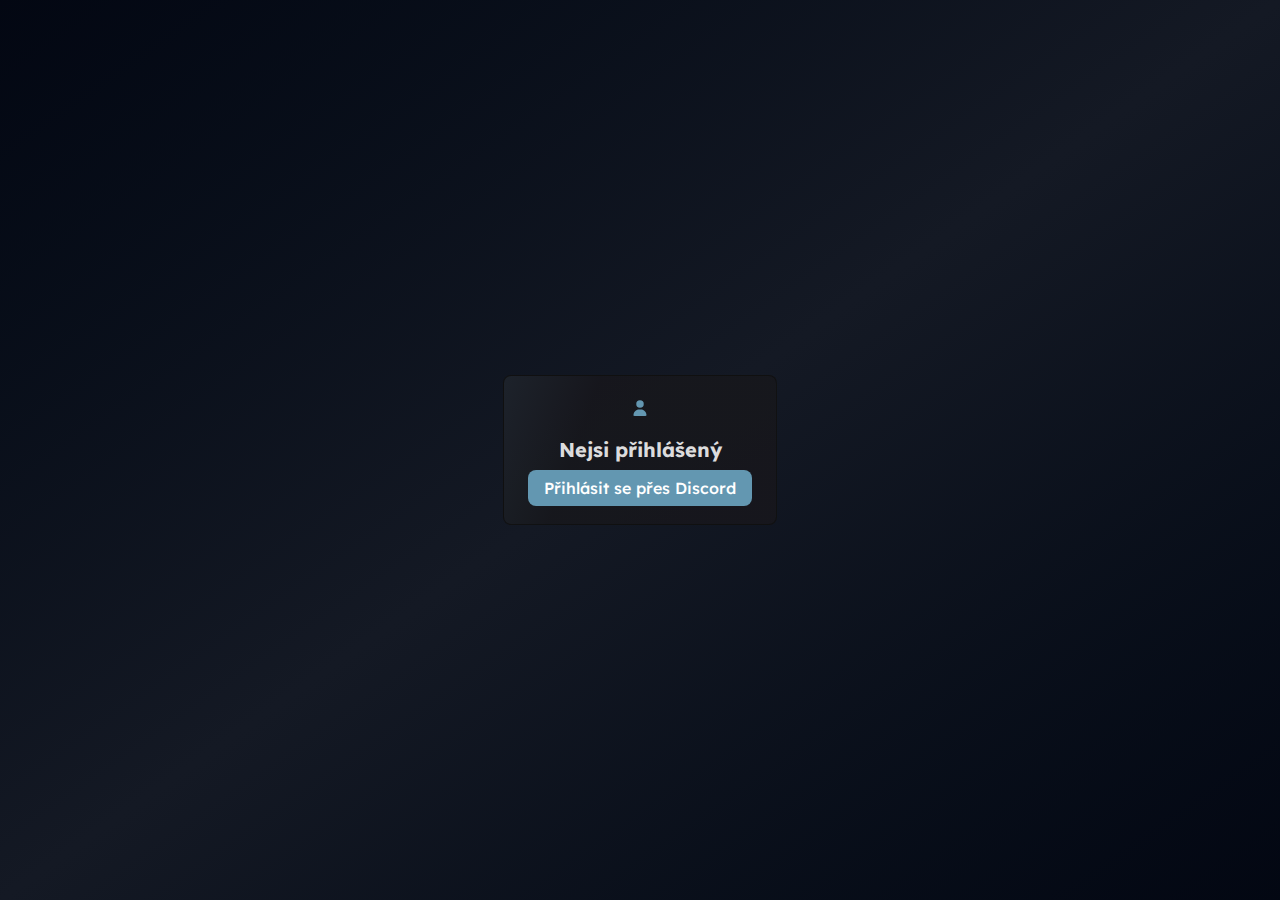
<file: profile.html>
<!DOCTYPE html><!--7t7S0z_QnGb9klv9fgNKU--><html lang="en"><head><meta charSet="utf-8"/><meta name="viewport" content="width=device-width, initial-scale=1"/><link rel="stylesheet" href="/_next/static/css/26deb645190b10af.css" data-precedence="next"/><link rel="preload" as="script" fetchPriority="low" href="/_next/static/chunks/webpack-d6c3f1148fcc8aae.js"/><script src="/_next/static/chunks/97be0265-f694bf0abffa3d2c.js" async=""></script><script src="/_next/static/chunks/540-2c725a9eb8d0d2fb.js" async=""></script><script src="/_next/static/chunks/main-app-3276f7f149ed6023.js" async=""></script><script src="/_next/static/chunks/c8c1eef4-da64c8e33e2ad78e.js" async=""></script><script src="/_next/static/chunks/62-81d84a953c2e43a5.js" async=""></script><script src="/_next/static/chunks/433-4cac716d89678217.js" async=""></script><script src="/_next/static/chunks/470-7aa702a3467877a3.js" async=""></script><script src="/_next/static/chunks/app/profile/page-b936ba35e6ab5107.js" async=""></script><title>Elevate Profile</title><meta name="description" content="Elevate Roleplay"/><link rel="shortcut icon" href="/images/96low.png"/><link rel="icon" href="/favicon.ico" type="image/x-icon" sizes="16x16"/><link rel="icon" href="/images/96low.png" sizes="96x96" type="image/png"/><link rel="icon" href="/images/96low.png" sizes="32x32" type="image/png"/><link rel="icon" href="/images/96low.png" sizes="16x16" type="image/png"/><link rel="apple-touch-icon" href="/images/96low.png"/><script src="/_next/static/chunks/polyfills-42372ed130431b0a.js" noModule=""></script></head><body><div hidden=""><!--$--><!--/$--></div><div class="min-h-screen bg-gradient-to-br from-gray-950 via-[#141924] to-gray-950 flex items-center justify-center"><div class="flex flex-col items-center space-y-4"><div class="animate-spin rounded-full h-8 w-8 border-2 border-[#6397b1] border-t-transparent"></div><div class="text-[#dcdcdd] text-sm">Načítám profil...</div></div></div><!--$--><!--/$--><script src="/_next/static/chunks/webpack-d6c3f1148fcc8aae.js" id="_R_" async=""></script><script>(self.__next_f=self.__next_f||[]).push([0])</script><script>self.__next_f.push([1,"1:\"$Sreact.fragment\"\n2:I[4939,[],\"\"]\n3:I[5815,[],\"\"]\n4:I[4150,[],\"ClientPageRoot\"]\n5:I[4853,[\"502\",\"static/chunks/c8c1eef4-da64c8e33e2ad78e.js\",\"62\",\"static/chunks/62-81d84a953c2e43a5.js\",\"433\",\"static/chunks/433-4cac716d89678217.js\",\"470\",\"static/chunks/470-7aa702a3467877a3.js\",\"636\",\"static/chunks/app/profile/page-b936ba35e6ab5107.js\"],\"default\"]\n8:I[4425,[],\"OutletBoundary\"]\na:I[4359,[],\"AsyncMetadataOutlet\"]\nc:I[4425,[],\"ViewportBoundary\"]\ne:I[4425,[],\"MetadataBoundary\"]\nf:\"$Sreact.suspense\"\n11:I[1617,[],\"\"]\n:HL[\"/_next/static/css/26deb645190b10af.css\",\"style\"]\n"])</script><script>self.__next_f.push([1,"0:{\"P\":null,\"b\":\"7t7S0z_QnGb9klv9fgNKU\",\"p\":\"\",\"c\":[\"\",\"profile\"],\"i\":false,\"f\":[[[\"\",{\"children\":[\"profile\",{\"children\":[\"__PAGE__\",{}]}]},\"$undefined\",\"$undefined\",true],[\"\",[\"$\",\"$1\",\"c\",{\"children\":[[[\"$\",\"link\",\"0\",{\"rel\":\"stylesheet\",\"href\":\"/_next/static/css/26deb645190b10af.css\",\"precedence\":\"next\",\"crossOrigin\":\"$undefined\",\"nonce\":\"$undefined\"}]],[\"$\",\"html\",null,{\"lang\":\"en\",\"children\":[\"$\",\"body\",null,{\"children\":[\"$\",\"$L2\",null,{\"parallelRouterKey\":\"children\",\"error\":\"$undefined\",\"errorStyles\":\"$undefined\",\"errorScripts\":\"$undefined\",\"template\":[\"$\",\"$L3\",null,{}],\"templateStyles\":\"$undefined\",\"templateScripts\":\"$undefined\",\"notFound\":[[[\"$\",\"title\",null,{\"children\":\"404: This page could not be found.\"}],[\"$\",\"div\",null,{\"style\":{\"fontFamily\":\"system-ui,\\\"Segoe UI\\\",Roboto,Helvetica,Arial,sans-serif,\\\"Apple Color Emoji\\\",\\\"Segoe UI Emoji\\\"\",\"height\":\"100vh\",\"textAlign\":\"center\",\"display\":\"flex\",\"flexDirection\":\"column\",\"alignItems\":\"center\",\"justifyContent\":\"center\"},\"children\":[\"$\",\"div\",null,{\"children\":[[\"$\",\"style\",null,{\"dangerouslySetInnerHTML\":{\"__html\":\"body{color:#000;background:#fff;margin:0}.next-error-h1{border-right:1px solid rgba(0,0,0,.3)}@media (prefers-color-scheme:dark){body{color:#fff;background:#000}.next-error-h1{border-right:1px solid rgba(255,255,255,.3)}}\"}}],[\"$\",\"h1\",null,{\"className\":\"next-error-h1\",\"style\":{\"display\":\"inline-block\",\"margin\":\"0 20px 0 0\",\"padding\":\"0 23px 0 0\",\"fontSize\":24,\"fontWeight\":500,\"verticalAlign\":\"top\",\"lineHeight\":\"49px\"},\"children\":404}],[\"$\",\"div\",null,{\"style\":{\"display\":\"inline-block\"},\"children\":[\"$\",\"h2\",null,{\"style\":{\"fontSize\":14,\"fontWeight\":400,\"lineHeight\":\"49px\",\"margin\":0},\"children\":\"This page could not be found.\"}]}]]}]}]],[]],\"forbidden\":\"$undefined\",\"unauthorized\":\"$undefined\"}]}]}]]}],{\"children\":[\"profile\",[\"$\",\"$1\",\"c\",{\"children\":[null,[\"$\",\"$L2\",null,{\"parallelRouterKey\":\"children\",\"error\":\"$undefined\",\"errorStyles\":\"$undefined\",\"errorScripts\":\"$undefined\",\"template\":[\"$\",\"$L3\",null,{}],\"templateStyles\":\"$undefined\",\"templateScripts\":\"$undefined\",\"notFound\":\"$undefined\",\"forbidden\":\"$undefined\",\"unauthorized\":\"$undefined\"}]]}],{\"children\":[\"__PAGE__\",[\"$\",\"$1\",\"c\",{\"children\":[[\"$\",\"$L4\",null,{\"Component\":\"$5\",\"searchParams\":{},\"params\":{},\"promises\":[\"$@6\",\"$@7\"]}],null,[\"$\",\"$L8\",null,{\"children\":[\"$L9\",[\"$\",\"$La\",null,{\"promise\":\"$@b\"}]]}]]}],{},null,false]},null,false]},null,false],[\"$\",\"$1\",\"h\",{\"children\":[null,[[\"$\",\"$Lc\",null,{\"children\":\"$Ld\"}],null],[\"$\",\"$Le\",null,{\"children\":[\"$\",\"div\",null,{\"hidden\":true,\"children\":[\"$\",\"$f\",null,{\"fallback\":null,\"children\":\"$L10\"}]}]}]]}],false]],\"m\":\"$undefined\",\"G\":[\"$11\",[]],\"s\":false,\"S\":true}\n"])</script><script>self.__next_f.push([1,"6:{}\n7:\"$0:f:0:1:2:children:2:children:1:props:children:0:props:params\"\n"])</script><script>self.__next_f.push([1,"d:[[\"$\",\"meta\",\"0\",{\"charSet\":\"utf-8\"}],[\"$\",\"meta\",\"1\",{\"name\":\"viewport\",\"content\":\"width=device-width, initial-scale=1\"}]]\n9:null\n"])</script><script>self.__next_f.push([1,"12:I[6439,[],\"IconMark\"]\n"])</script><script>self.__next_f.push([1,"b:{\"metadata\":[[\"$\",\"title\",\"0\",{\"children\":\"Elevate Profile\"}],[\"$\",\"meta\",\"1\",{\"name\":\"description\",\"content\":\"Elevate Roleplay\"}],[\"$\",\"link\",\"2\",{\"rel\":\"shortcut icon\",\"href\":\"/images/96low.png\"}],[\"$\",\"link\",\"3\",{\"rel\":\"icon\",\"href\":\"/favicon.ico\",\"type\":\"image/x-icon\",\"sizes\":\"16x16\"}],[\"$\",\"link\",\"4\",{\"rel\":\"icon\",\"href\":\"/images/96low.png\",\"sizes\":\"96x96\",\"type\":\"image/png\"}],[\"$\",\"link\",\"5\",{\"rel\":\"icon\",\"href\":\"/images/96low.png\",\"sizes\":\"32x32\",\"type\":\"image/png\"}],[\"$\",\"link\",\"6\",{\"rel\":\"icon\",\"href\":\"/images/96low.png\",\"sizes\":\"16x16\",\"type\":\"image/png\"}],[\"$\",\"link\",\"7\",{\"rel\":\"apple-touch-icon\",\"href\":\"/images/96low.png\"}],[\"$\",\"$L12\",\"8\",{}]],\"error\":null,\"digest\":\"$undefined\"}\n"])</script><script>self.__next_f.push([1,"10:\"$b:metadata\"\n"])</script></body></html>
</file>
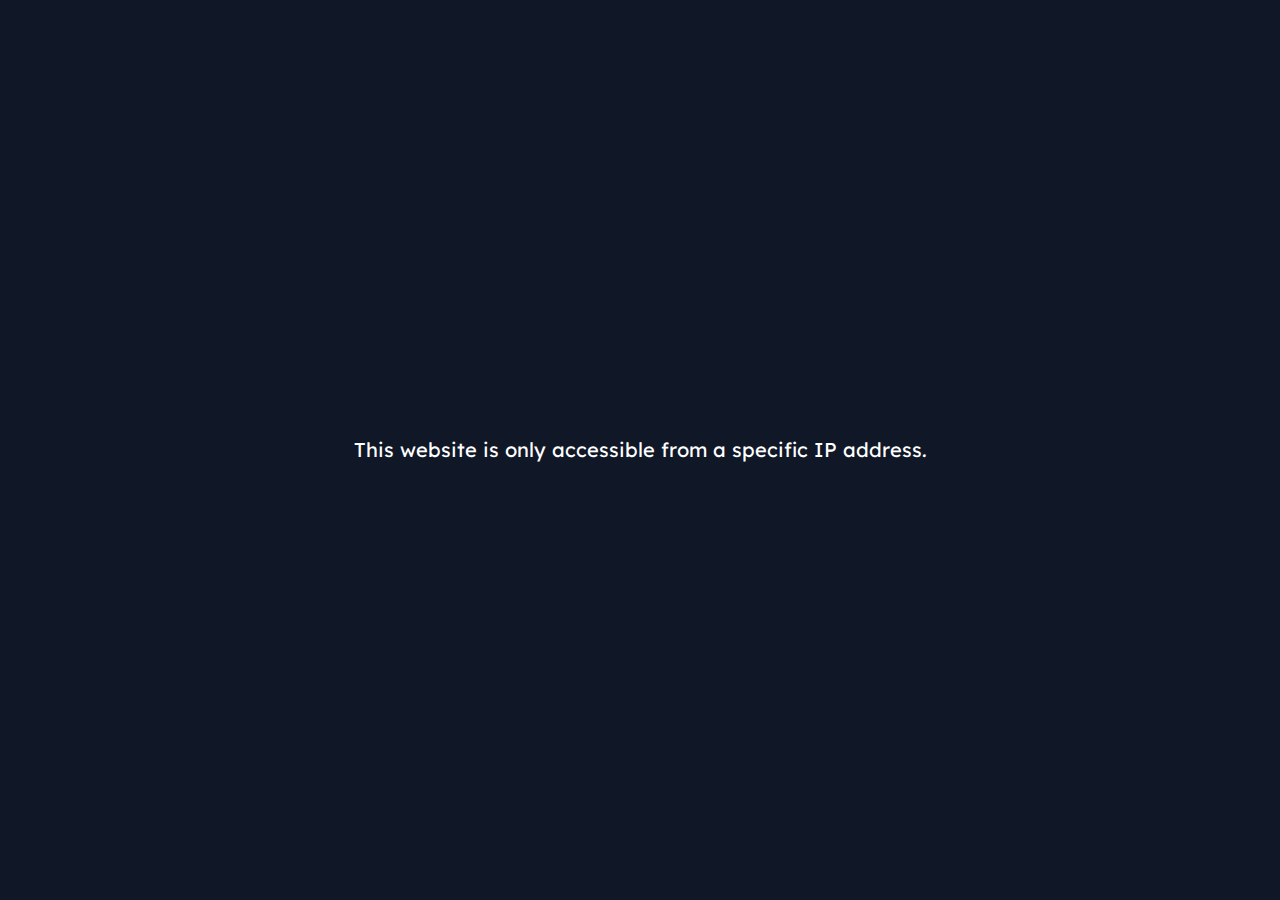
<file: rules.html>
<!DOCTYPE html><!--7t7S0z_QnGb9klv9fgNKU--><html lang="en"><head><meta charSet="utf-8"/><meta name="viewport" content="width=device-width, initial-scale=1"/><link rel="stylesheet" href="/_next/static/css/26deb645190b10af.css" data-precedence="next"/><link rel="preload" as="script" fetchPriority="low" href="/_next/static/chunks/webpack-d6c3f1148fcc8aae.js"/><script src="/_next/static/chunks/97be0265-f694bf0abffa3d2c.js" async=""></script><script src="/_next/static/chunks/540-2c725a9eb8d0d2fb.js" async=""></script><script src="/_next/static/chunks/main-app-3276f7f149ed6023.js" async=""></script><script src="/_next/static/chunks/62-81d84a953c2e43a5.js" async=""></script><script src="/_next/static/chunks/813-5c97421b54e91e3c.js" async=""></script><script src="/_next/static/chunks/389-16a7ddace1b9cbd3.js" async=""></script><script src="/_next/static/chunks/app/rules/page-8929916ae21eb44b.js" async=""></script><title>Elevate Roleplay</title><meta name="description" content="Elevate Roleplay"/><link rel="shortcut icon" href="/images/96low.png"/><link rel="icon" href="/favicon.ico" type="image/x-icon" sizes="16x16"/><link rel="icon" href="/images/96low.png" sizes="96x96" type="image/png"/><link rel="icon" href="/images/96low.png" sizes="32x32" type="image/png"/><link rel="icon" href="/images/96low.png" sizes="16x16" type="image/png"/><link rel="apple-touch-icon" href="/images/96low.png"/><script src="/_next/static/chunks/polyfills-42372ed130431b0a.js" noModule=""></script></head><body><div hidden=""><!--$--><!--/$--></div><div class="flex justify-center items-center min-h-screen bg-gray-100 dark:bg-gray-900 text-xl text-center"><p class="text-gray-900 dark:text-white">This website is only accessible from a specific IP address.</p></div><!--$--><!--/$--><script src="/_next/static/chunks/webpack-d6c3f1148fcc8aae.js" id="_R_" async=""></script><script>(self.__next_f=self.__next_f||[]).push([0])</script><script>self.__next_f.push([1,"1:\"$Sreact.fragment\"\n2:I[4939,[],\"\"]\n3:I[5815,[],\"\"]\n4:I[4150,[],\"ClientPageRoot\"]\n5:I[9149,[\"62\",\"static/chunks/62-81d84a953c2e43a5.js\",\"813\",\"static/chunks/813-5c97421b54e91e3c.js\",\"389\",\"static/chunks/389-16a7ddace1b9cbd3.js\",\"670\",\"static/chunks/app/rules/page-8929916ae21eb44b.js\"],\"default\"]\n8:I[4425,[],\"OutletBoundary\"]\na:I[4359,[],\"AsyncMetadataOutlet\"]\nc:I[4425,[],\"ViewportBoundary\"]\ne:I[4425,[],\"MetadataBoundary\"]\nf:\"$Sreact.suspense\"\n11:I[1617,[],\"\"]\n:HL[\"/_next/static/css/26deb645190b10af.css\",\"style\"]\n"])</script><script>self.__next_f.push([1,"0:{\"P\":null,\"b\":\"7t7S0z_QnGb9klv9fgNKU\",\"p\":\"\",\"c\":[\"\",\"rules\"],\"i\":false,\"f\":[[[\"\",{\"children\":[\"rules\",{\"children\":[\"__PAGE__\",{}]}]},\"$undefined\",\"$undefined\",true],[\"\",[\"$\",\"$1\",\"c\",{\"children\":[[[\"$\",\"link\",\"0\",{\"rel\":\"stylesheet\",\"href\":\"/_next/static/css/26deb645190b10af.css\",\"precedence\":\"next\",\"crossOrigin\":\"$undefined\",\"nonce\":\"$undefined\"}]],[\"$\",\"html\",null,{\"lang\":\"en\",\"children\":[\"$\",\"body\",null,{\"children\":[\"$\",\"$L2\",null,{\"parallelRouterKey\":\"children\",\"error\":\"$undefined\",\"errorStyles\":\"$undefined\",\"errorScripts\":\"$undefined\",\"template\":[\"$\",\"$L3\",null,{}],\"templateStyles\":\"$undefined\",\"templateScripts\":\"$undefined\",\"notFound\":[[[\"$\",\"title\",null,{\"children\":\"404: This page could not be found.\"}],[\"$\",\"div\",null,{\"style\":{\"fontFamily\":\"system-ui,\\\"Segoe UI\\\",Roboto,Helvetica,Arial,sans-serif,\\\"Apple Color Emoji\\\",\\\"Segoe UI Emoji\\\"\",\"height\":\"100vh\",\"textAlign\":\"center\",\"display\":\"flex\",\"flexDirection\":\"column\",\"alignItems\":\"center\",\"justifyContent\":\"center\"},\"children\":[\"$\",\"div\",null,{\"children\":[[\"$\",\"style\",null,{\"dangerouslySetInnerHTML\":{\"__html\":\"body{color:#000;background:#fff;margin:0}.next-error-h1{border-right:1px solid rgba(0,0,0,.3)}@media (prefers-color-scheme:dark){body{color:#fff;background:#000}.next-error-h1{border-right:1px solid rgba(255,255,255,.3)}}\"}}],[\"$\",\"h1\",null,{\"className\":\"next-error-h1\",\"style\":{\"display\":\"inline-block\",\"margin\":\"0 20px 0 0\",\"padding\":\"0 23px 0 0\",\"fontSize\":24,\"fontWeight\":500,\"verticalAlign\":\"top\",\"lineHeight\":\"49px\"},\"children\":404}],[\"$\",\"div\",null,{\"style\":{\"display\":\"inline-block\"},\"children\":[\"$\",\"h2\",null,{\"style\":{\"fontSize\":14,\"fontWeight\":400,\"lineHeight\":\"49px\",\"margin\":0},\"children\":\"This page could not be found.\"}]}]]}]}]],[]],\"forbidden\":\"$undefined\",\"unauthorized\":\"$undefined\"}]}]}]]}],{\"children\":[\"rules\",[\"$\",\"$1\",\"c\",{\"children\":[null,[\"$\",\"$L2\",null,{\"parallelRouterKey\":\"children\",\"error\":\"$undefined\",\"errorStyles\":\"$undefined\",\"errorScripts\":\"$undefined\",\"template\":[\"$\",\"$L3\",null,{}],\"templateStyles\":\"$undefined\",\"templateScripts\":\"$undefined\",\"notFound\":\"$undefined\",\"forbidden\":\"$undefined\",\"unauthorized\":\"$undefined\"}]]}],{\"children\":[\"__PAGE__\",[\"$\",\"$1\",\"c\",{\"children\":[[\"$\",\"$L4\",null,{\"Component\":\"$5\",\"searchParams\":{},\"params\":{},\"promises\":[\"$@6\",\"$@7\"]}],null,[\"$\",\"$L8\",null,{\"children\":[\"$L9\",[\"$\",\"$La\",null,{\"promise\":\"$@b\"}]]}]]}],{},null,false]},null,false]},null,false],[\"$\",\"$1\",\"h\",{\"children\":[null,[[\"$\",\"$Lc\",null,{\"children\":\"$Ld\"}],null],[\"$\",\"$Le\",null,{\"children\":[\"$\",\"div\",null,{\"hidden\":true,\"children\":[\"$\",\"$f\",null,{\"fallback\":null,\"children\":\"$L10\"}]}]}]]}],false]],\"m\":\"$undefined\",\"G\":[\"$11\",[]],\"s\":false,\"S\":true}\n"])</script><script>self.__next_f.push([1,"6:{}\n7:\"$0:f:0:1:2:children:2:children:1:props:children:0:props:params\"\n"])</script><script>self.__next_f.push([1,"d:[[\"$\",\"meta\",\"0\",{\"charSet\":\"utf-8\"}],[\"$\",\"meta\",\"1\",{\"name\":\"viewport\",\"content\":\"width=device-width, initial-scale=1\"}]]\n9:null\n"])</script><script>self.__next_f.push([1,"12:I[6439,[],\"IconMark\"]\n"])</script><script>self.__next_f.push([1,"b:{\"metadata\":[[\"$\",\"title\",\"0\",{\"children\":\"Elevate Roleplay\"}],[\"$\",\"meta\",\"1\",{\"name\":\"description\",\"content\":\"Elevate Roleplay\"}],[\"$\",\"link\",\"2\",{\"rel\":\"shortcut icon\",\"href\":\"/images/96low.png\"}],[\"$\",\"link\",\"3\",{\"rel\":\"icon\",\"href\":\"/favicon.ico\",\"type\":\"image/x-icon\",\"sizes\":\"16x16\"}],[\"$\",\"link\",\"4\",{\"rel\":\"icon\",\"href\":\"/images/96low.png\",\"sizes\":\"96x96\",\"type\":\"image/png\"}],[\"$\",\"link\",\"5\",{\"rel\":\"icon\",\"href\":\"/images/96low.png\",\"sizes\":\"32x32\",\"type\":\"image/png\"}],[\"$\",\"link\",\"6\",{\"rel\":\"icon\",\"href\":\"/images/96low.png\",\"sizes\":\"16x16\",\"type\":\"image/png\"}],[\"$\",\"link\",\"7\",{\"rel\":\"apple-touch-icon\",\"href\":\"/images/96low.png\"}],[\"$\",\"$L12\",\"8\",{}]],\"error\":null,\"digest\":\"$undefined\"}\n"])</script><script>self.__next_f.push([1,"10:\"$b:metadata\"\n"])</script></body></html>
</file>
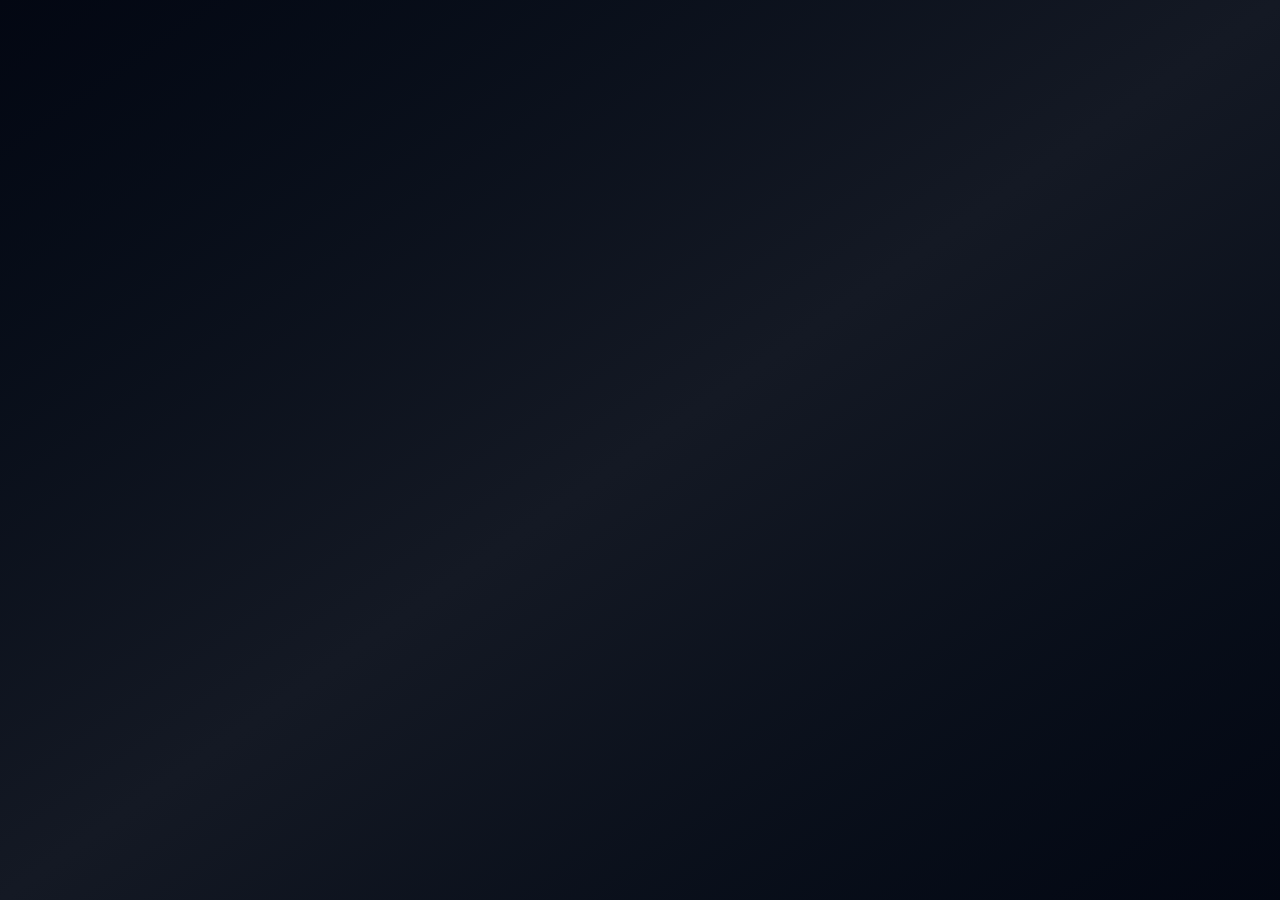
<file: store.html>
<!DOCTYPE html><!--7t7S0z_QnGb9klv9fgNKU--><html lang="en"><head><meta charSet="utf-8"/><meta name="viewport" content="width=device-width, initial-scale=1"/><link rel="stylesheet" href="/_next/static/css/26deb645190b10af.css" data-precedence="next"/><link rel="preload" as="script" fetchPriority="low" href="/_next/static/chunks/webpack-d6c3f1148fcc8aae.js"/><script src="/_next/static/chunks/97be0265-f694bf0abffa3d2c.js" async=""></script><script src="/_next/static/chunks/540-2c725a9eb8d0d2fb.js" async=""></script><script src="/_next/static/chunks/main-app-3276f7f149ed6023.js" async=""></script><script src="/_next/static/chunks/c8c1eef4-da64c8e33e2ad78e.js" async=""></script><script src="/_next/static/chunks/433-4cac716d89678217.js" async=""></script><script src="/_next/static/chunks/app/store/page-ea679eb949069fef.js" async=""></script><title>Elevate Roleplay</title><meta name="description" content="Elevate Roleplay"/><link rel="shortcut icon" href="/images/96low.png"/><link rel="icon" href="/favicon.ico" type="image/x-icon" sizes="16x16"/><link rel="icon" href="/images/96low.png" sizes="96x96" type="image/png"/><link rel="icon" href="/images/96low.png" sizes="32x32" type="image/png"/><link rel="icon" href="/images/96low.png" sizes="16x16" type="image/png"/><link rel="apple-touch-icon" href="/images/96low.png"/><script src="/_next/static/chunks/polyfills-42372ed130431b0a.js" noModule=""></script></head><body><div hidden=""><!--$--><!--/$--></div><div class="fixed top-4 right-4 z-50 space-y-2"></div><div class="min-h-screen flex items-center justify-center bg-gradient-to-br from-gray-950 via-[#141924] to-gray-950"></div><!--$--><!--/$--><script src="/_next/static/chunks/webpack-d6c3f1148fcc8aae.js" id="_R_" async=""></script><script>(self.__next_f=self.__next_f||[]).push([0])</script><script>self.__next_f.push([1,"1:\"$Sreact.fragment\"\n2:I[4939,[],\"\"]\n3:I[5815,[],\"\"]\n4:I[4150,[],\"ClientPageRoot\"]\n5:I[5483,[\"502\",\"static/chunks/c8c1eef4-da64c8e33e2ad78e.js\",\"433\",\"static/chunks/433-4cac716d89678217.js\",\"260\",\"static/chunks/app/store/page-ea679eb949069fef.js\"],\"default\"]\n8:I[4425,[],\"OutletBoundary\"]\na:I[4359,[],\"AsyncMetadataOutlet\"]\nc:I[4425,[],\"ViewportBoundary\"]\ne:I[4425,[],\"MetadataBoundary\"]\nf:\"$Sreact.suspense\"\n11:I[1617,[],\"\"]\n:HL[\"/_next/static/css/26deb645190b10af.css\",\"style\"]\n"])</script><script>self.__next_f.push([1,"0:{\"P\":null,\"b\":\"7t7S0z_QnGb9klv9fgNKU\",\"p\":\"\",\"c\":[\"\",\"store\"],\"i\":false,\"f\":[[[\"\",{\"children\":[\"store\",{\"children\":[\"__PAGE__\",{}]}]},\"$undefined\",\"$undefined\",true],[\"\",[\"$\",\"$1\",\"c\",{\"children\":[[[\"$\",\"link\",\"0\",{\"rel\":\"stylesheet\",\"href\":\"/_next/static/css/26deb645190b10af.css\",\"precedence\":\"next\",\"crossOrigin\":\"$undefined\",\"nonce\":\"$undefined\"}]],[\"$\",\"html\",null,{\"lang\":\"en\",\"children\":[\"$\",\"body\",null,{\"children\":[\"$\",\"$L2\",null,{\"parallelRouterKey\":\"children\",\"error\":\"$undefined\",\"errorStyles\":\"$undefined\",\"errorScripts\":\"$undefined\",\"template\":[\"$\",\"$L3\",null,{}],\"templateStyles\":\"$undefined\",\"templateScripts\":\"$undefined\",\"notFound\":[[[\"$\",\"title\",null,{\"children\":\"404: This page could not be found.\"}],[\"$\",\"div\",null,{\"style\":{\"fontFamily\":\"system-ui,\\\"Segoe UI\\\",Roboto,Helvetica,Arial,sans-serif,\\\"Apple Color Emoji\\\",\\\"Segoe UI Emoji\\\"\",\"height\":\"100vh\",\"textAlign\":\"center\",\"display\":\"flex\",\"flexDirection\":\"column\",\"alignItems\":\"center\",\"justifyContent\":\"center\"},\"children\":[\"$\",\"div\",null,{\"children\":[[\"$\",\"style\",null,{\"dangerouslySetInnerHTML\":{\"__html\":\"body{color:#000;background:#fff;margin:0}.next-error-h1{border-right:1px solid rgba(0,0,0,.3)}@media (prefers-color-scheme:dark){body{color:#fff;background:#000}.next-error-h1{border-right:1px solid rgba(255,255,255,.3)}}\"}}],[\"$\",\"h1\",null,{\"className\":\"next-error-h1\",\"style\":{\"display\":\"inline-block\",\"margin\":\"0 20px 0 0\",\"padding\":\"0 23px 0 0\",\"fontSize\":24,\"fontWeight\":500,\"verticalAlign\":\"top\",\"lineHeight\":\"49px\"},\"children\":404}],[\"$\",\"div\",null,{\"style\":{\"display\":\"inline-block\"},\"children\":[\"$\",\"h2\",null,{\"style\":{\"fontSize\":14,\"fontWeight\":400,\"lineHeight\":\"49px\",\"margin\":0},\"children\":\"This page could not be found.\"}]}]]}]}]],[]],\"forbidden\":\"$undefined\",\"unauthorized\":\"$undefined\"}]}]}]]}],{\"children\":[\"store\",[\"$\",\"$1\",\"c\",{\"children\":[null,[\"$\",\"$L2\",null,{\"parallelRouterKey\":\"children\",\"error\":\"$undefined\",\"errorStyles\":\"$undefined\",\"errorScripts\":\"$undefined\",\"template\":[\"$\",\"$L3\",null,{}],\"templateStyles\":\"$undefined\",\"templateScripts\":\"$undefined\",\"notFound\":\"$undefined\",\"forbidden\":\"$undefined\",\"unauthorized\":\"$undefined\"}]]}],{\"children\":[\"__PAGE__\",[\"$\",\"$1\",\"c\",{\"children\":[[\"$\",\"$L4\",null,{\"Component\":\"$5\",\"searchParams\":{},\"params\":{},\"promises\":[\"$@6\",\"$@7\"]}],null,[\"$\",\"$L8\",null,{\"children\":[\"$L9\",[\"$\",\"$La\",null,{\"promise\":\"$@b\"}]]}]]}],{},null,false]},null,false]},null,false],[\"$\",\"$1\",\"h\",{\"children\":[null,[[\"$\",\"$Lc\",null,{\"children\":\"$Ld\"}],null],[\"$\",\"$Le\",null,{\"children\":[\"$\",\"div\",null,{\"hidden\":true,\"children\":[\"$\",\"$f\",null,{\"fallback\":null,\"children\":\"$L10\"}]}]}]]}],false]],\"m\":\"$undefined\",\"G\":[\"$11\",[]],\"s\":false,\"S\":true}\n"])</script><script>self.__next_f.push([1,"6:{}\n7:\"$0:f:0:1:2:children:2:children:1:props:children:0:props:params\"\n"])</script><script>self.__next_f.push([1,"d:[[\"$\",\"meta\",\"0\",{\"charSet\":\"utf-8\"}],[\"$\",\"meta\",\"1\",{\"name\":\"viewport\",\"content\":\"width=device-width, initial-scale=1\"}]]\n9:null\n"])</script><script>self.__next_f.push([1,"12:I[6439,[],\"IconMark\"]\n"])</script><script>self.__next_f.push([1,"b:{\"metadata\":[[\"$\",\"title\",\"0\",{\"children\":\"Elevate Roleplay\"}],[\"$\",\"meta\",\"1\",{\"name\":\"description\",\"content\":\"Elevate Roleplay\"}],[\"$\",\"link\",\"2\",{\"rel\":\"shortcut icon\",\"href\":\"/images/96low.png\"}],[\"$\",\"link\",\"3\",{\"rel\":\"icon\",\"href\":\"/favicon.ico\",\"type\":\"image/x-icon\",\"sizes\":\"16x16\"}],[\"$\",\"link\",\"4\",{\"rel\":\"icon\",\"href\":\"/images/96low.png\",\"sizes\":\"96x96\",\"type\":\"image/png\"}],[\"$\",\"link\",\"5\",{\"rel\":\"icon\",\"href\":\"/images/96low.png\",\"sizes\":\"32x32\",\"type\":\"image/png\"}],[\"$\",\"link\",\"6\",{\"rel\":\"icon\",\"href\":\"/images/96low.png\",\"sizes\":\"16x16\",\"type\":\"image/png\"}],[\"$\",\"link\",\"7\",{\"rel\":\"apple-touch-icon\",\"href\":\"/images/96low.png\"}],[\"$\",\"$L12\",\"8\",{}]],\"error\":null,\"digest\":\"$undefined\"}\n"])</script><script>self.__next_f.push([1,"10:\"$b:metadata\"\n"])</script></body></html>
</file>
